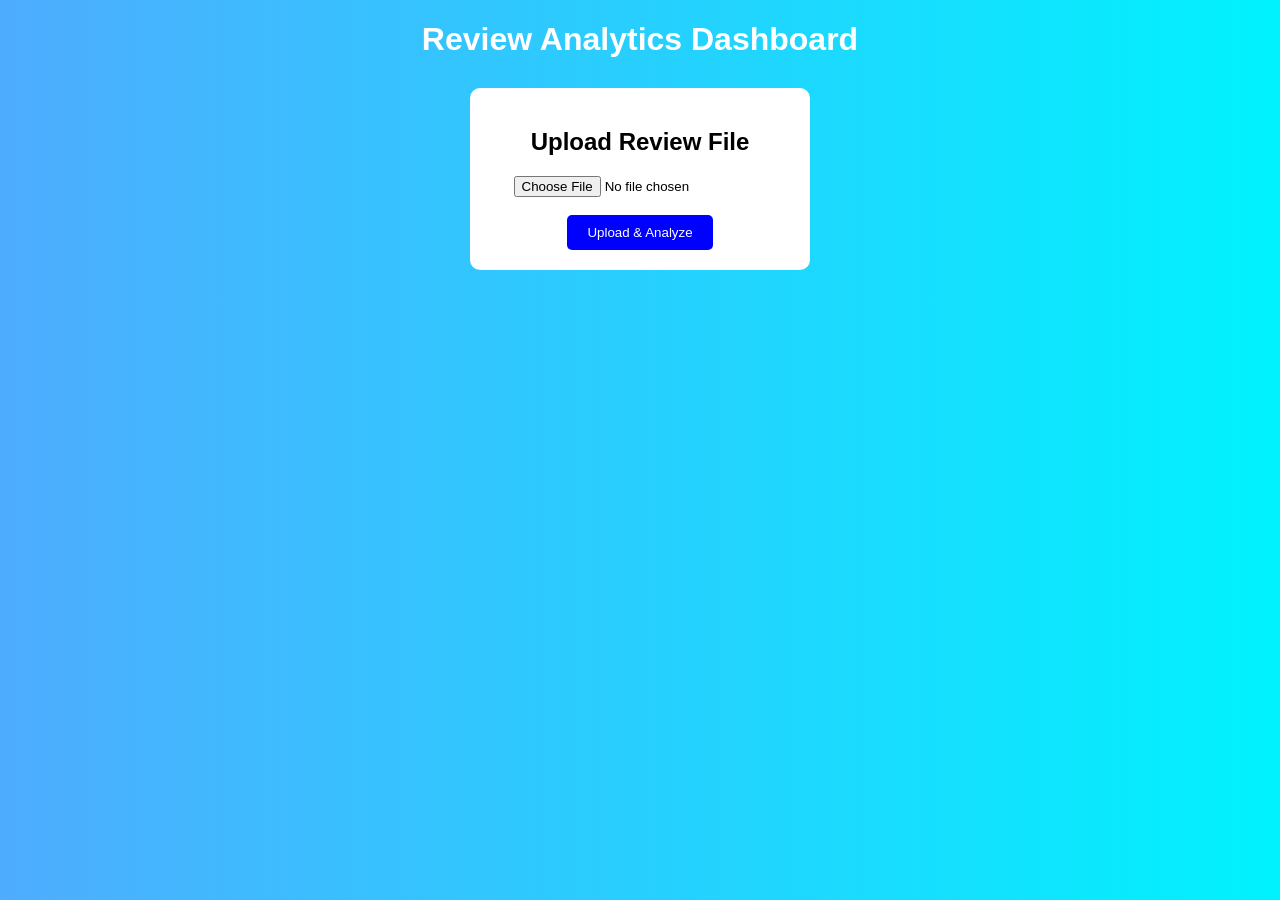
<file: text_&_csv_review/index.html>
<!DOCTYPE html>
<html lang="en">
<head>
<meta charset="UTF-8">
<title>Upload Reviews</title>
<link rel="stylesheet" href="style.css">
</head>
<body>

<h1>Review Analytics Dashboard</h1>

<div class="card">
    <h2>Upload Review File</h2>
    <input type="file" id="fileInput">
    <br><br>
    <button onclick="goToPage2()">Upload & Analyze</button>
</div>

<script>
async function goToPage2() {
    const fileInput = document.getElementById("fileInput");
    const file = fileInput.files[0];

    let formData = new FormData();
    formData.append("file", file);

    let response = await fetch("http://127.0.0.1:5000/analyze", {
        method: "POST",
        body: formData
    });

    let data = await response.json();

    localStorage.setItem("analysisData", JSON.stringify(data));

    window.location.href = "analytics.html";
}
</script>


</body>
</html>
</file>
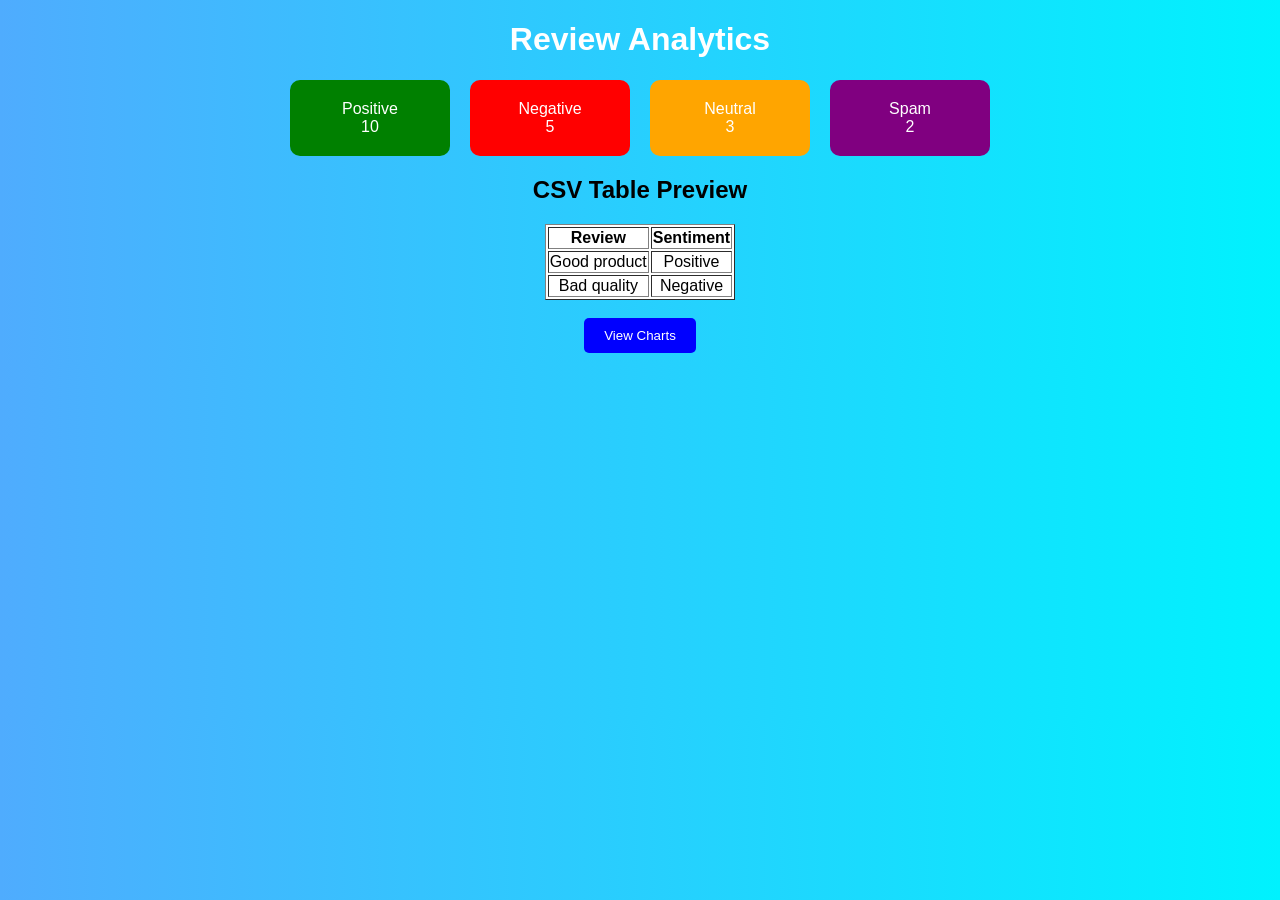
<file: text_&_csv_review/analytics.html>
<!DOCTYPE html>
<html lang="en">
<head>
<meta charset="UTF-8">
<title>Analytics</title>
<link rel="stylesheet" href="style.css">
</head>
<body>

<h1>Review Analytics</h1>

<div class="grid">
    <div class="box green">Positive<br><span id="pos">10</span></div>
    <div class="box red">Negative<br><span id="neg">5</span></div>
    <div class="box orange">Neutral<br><span id="neu">3</span></div>
    <div class="box purple">Spam<br><span id="spam">2</span></div>
</div>

<h2>CSV Table Preview</h2>
<table border="1">
<tr>
    <th>Review</th>
    <th>Sentiment</th>
</tr>
<tr>
    <td>Good product</td>
    <td>Positive</td>
</tr>
<tr>
    <td>Bad quality</td>
    <td>Negative</td>
</tr>
</table>

<br>
<button onclick="goToPage3()">View Charts</button>

<script>
let data = JSON.parse(localStorage.getItem("analysisData"));

document.getElementById("pos").innerText = data.counts.Positive;
document.getElementById("neg").innerText = data.counts.Negative;
document.getElementById("neu").innerText = data.counts.Neutral;
document.getElementById("spam").innerText = data.counts.Spam;

// Table
let table = document.querySelector("table");

data.results.forEach(r => {
    let row = table.insertRow();
    row.insertCell(0).innerText = r.review;
    row.insertCell(1).innerText = r.sentiment;
});
</script>


</body>
</html>
</file>
<file: text_&_csv_review/style.css>
body {
    font-family: Arial;
    text-align: center;
    background: linear-gradient(to right, #4facfe, #00f2fe);
}

h1 {
    color: white;
}

.card {
    background: white;
    padding: 20px;
    margin: 30px auto;
    width: 300px;
    border-radius: 10px;
}

button {
    padding: 10px 20px;
    background: blue;
    color: white;
    border: none;
    border-radius: 5px;
    cursor: pointer;
}

.grid {
    display: flex;
    justify-content: center;
    gap: 20px;
    margin: 20px;
}

.box {
    padding: 20px;
    color: white;
    border-radius: 10px;
    width: 120px;
}

.green { background: green; }
.red { background: red; }
.orange { background: orange; }
.purple { background: purple; }

table {
    margin: auto;
    background: white;
}
</file>
